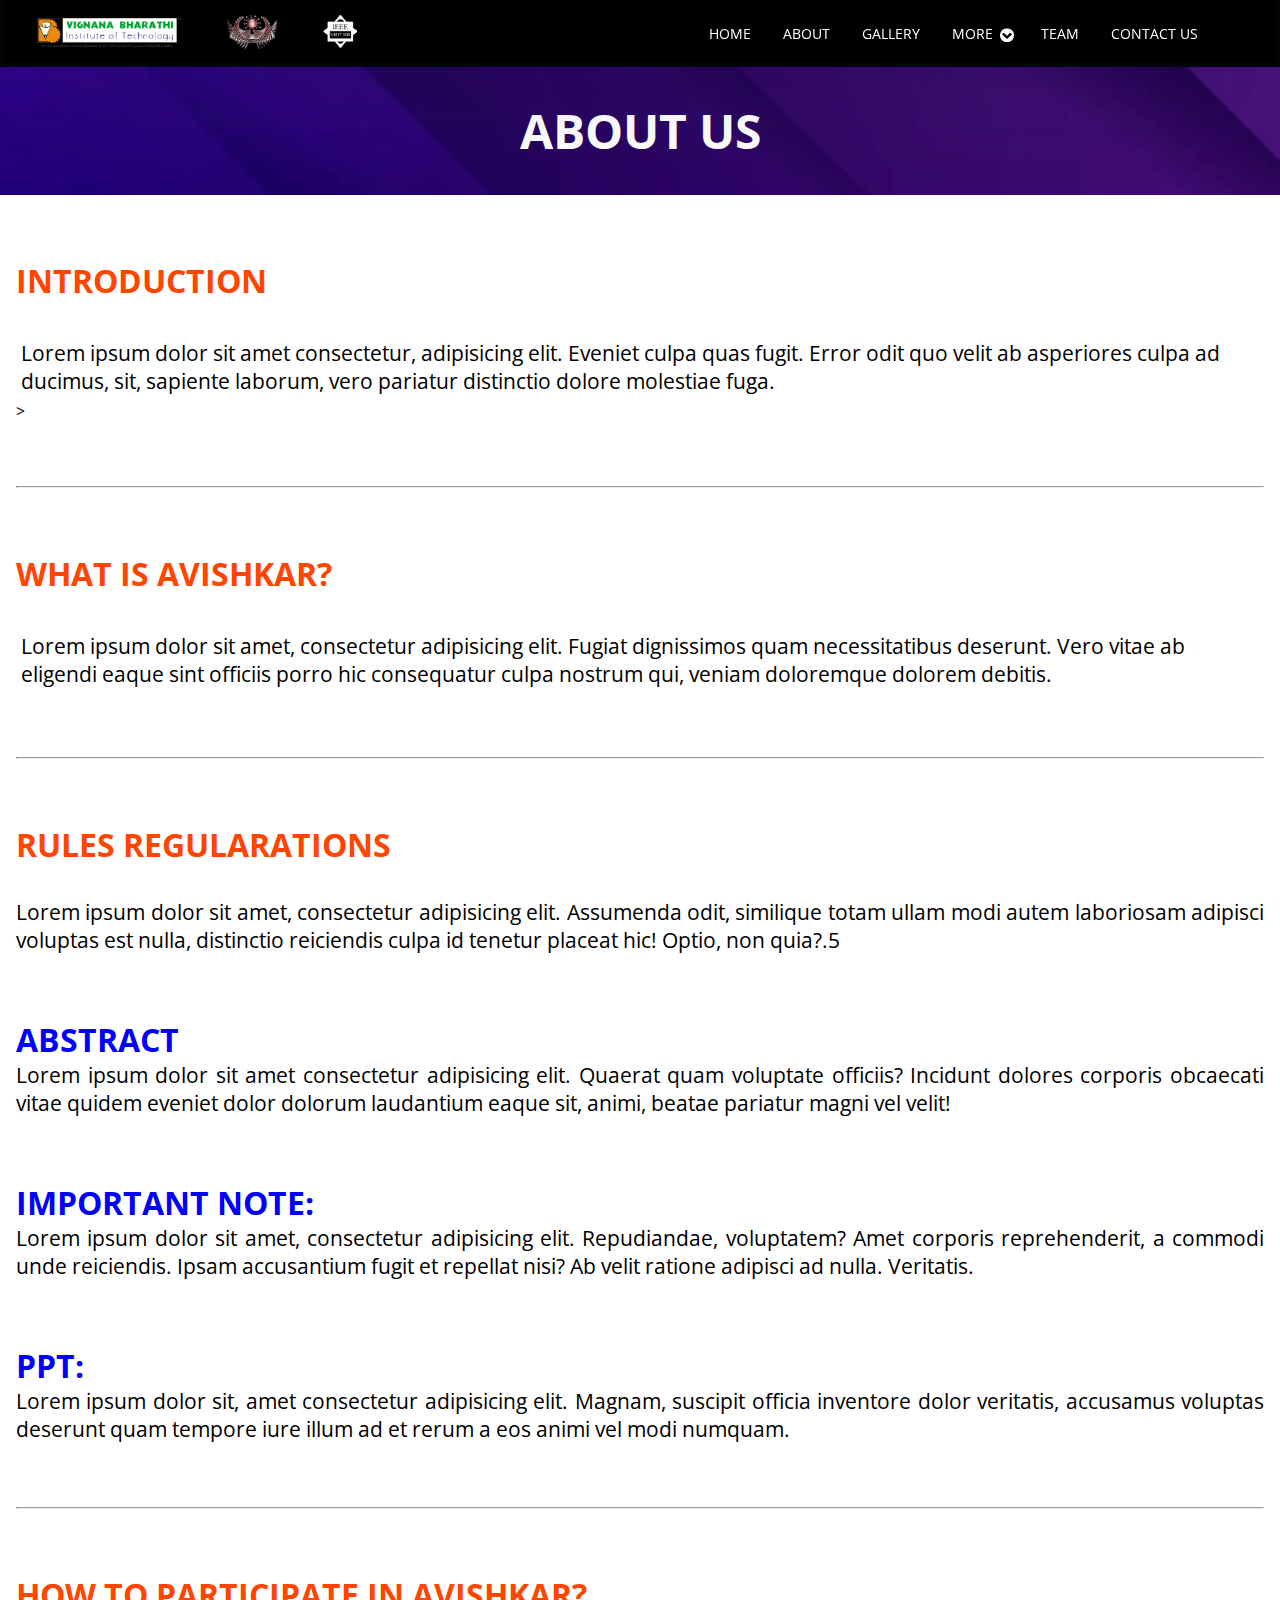
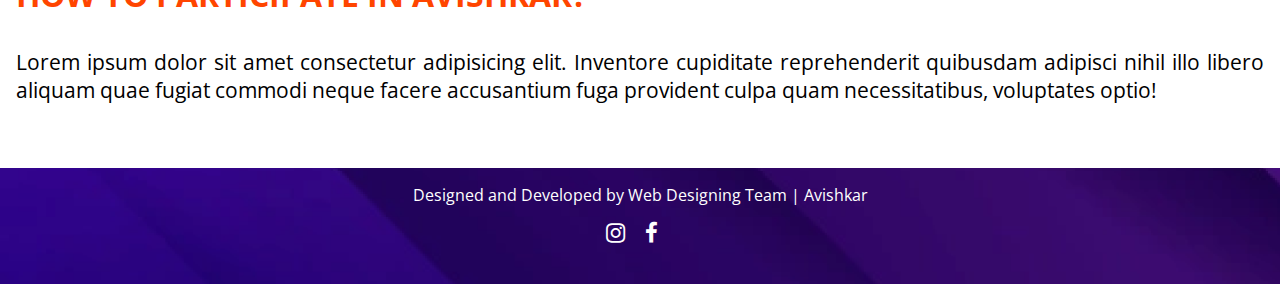
<file: about.html>
<!DOCTYPE html>
<html lang="en">

<head>
    <meta charset="UTF-8">
    <meta http-equiv="X-UA-Compatible" content="IE=edge">
    <meta name="viewport" content="width=device-width, initial-scale=1.0">
    <link rel="shortcut icon" href="avishkarlogo.png" type="image/x-icon">
    <link rel="preconnect" href="https://fonts.googleapis.com">
    <link rel="preconnect" href="https://fonts.gstatic.com" crossorigin>
    <link href="https://fonts.googleapis.com/css2?family=Montserrat:wght@100&display=swap" rel="stylesheet">
    <link rel="stylesheet" href="https://cdnjs.cloudflare.com/ajax/libs/font-awesome/4.7.0/css/font-awesome.min.css">
    <link rel="stylesheet" href="./css/navbar.css">
    <!-- <link rel="stylesheet" href="./css/style.css"> -->
    <link rel="stylesheet" href="./css/about.css">
    <link rel="stylesheet" href="./css/utilities.css">
    <title>ABOUT</title>
</head>

<body>
    <nav class="main-nav-bar">
        <div class="nav-logo">
            <img src="./images/avishkar2021finallogo.png" alt="logo" class="img1" style="    margin-left: 19px;
            margin-top: 8px;" />
        </div>
        <ul class="nav-links">
            <li class="nav-li"><a href="./index.html" class="nav-anchor">HOME</a></li>
            <li class="nav-li"><a href="./about.html" class="nav-anchor">ABOUT</a></li>
            <li class="nav-li"><a href="./gallery.html" class="nav-anchor">GALLERY</a></li>
            <li class="dropdown nav-li">
                <a class="topdown nav-anchor" style="margin-right: 2rem;">MORE<span class="topupspan"><i class="fa " id="qna">&#xf13a;</i></span></a>
                <ul class="more" id="More">
                    <li><a href="./sample.html" class="nav-dropdown">SAMPLE</a></li>
                    <li class="download-dropdown nav-li"><a class="nav-dropdown" id="nav-drop-list"><span class="topleftspan"><i class="fa " id="qna">&#xf13a;</i></span>PROJECT TITTLES</a>
                        <ul class="download">
                            <li><a href="../space-tourism-website-fig.pdf" class="nav-dropdown download-links" download>CSE</a></li>
                            <li><a href="../space-tourism-website-fig.pdf" class="nav-dropdown download-links" download>ECE</a></li>
                            <li><a href="../space-tourism-website-fig.pdf" class="nav-dropdown download-links" download>EEE</a></li>
                            <li><a href="../space-tourism-website-fig.pdf" class="nav-dropdown download-links" download>MECH</a></li>
                            <li><a href="../space-tourism-website-fig.pdf" class="nav-dropdown download-links" download>CIVIL</a></li>
                        </ul>
                    </li>
                    <li><a href="./faqs.html" class="nav-dropdown">FAQ'S</a></li>
                    <li><a href="#" class="nav-dropdown">RESOURCES</a></li>
                </ul>
            </li>
            <li class="nav-li"><a href="team.html" class="nav-anchor">TEAM</a></li>
            <li class="nav-li"><a href="./Contact.html" class="nav-anchor">CONTACT  US</a></li>
        </ul>
        <div class="hamburger">
            <div class="burger l1"></div>
            <div class="burger l2"></div>
            <div class="burger l3"></div>
        </div>
    </nav>

    <div class="header">
        <h2 style="color: white;
        text-decoration: none;">ABOUT US</h2>
    </div>
    <section class="about-page">
        <div class="INTRO">
            <h1>INTRODUCTION</h1>
            <p class="parag">Lorem ipsum dolor sit amet consectetur, adipisicing elit. Eveniet culpa quas fugit. Error odit quo velit ab asperiores culpa ad ducimus, sit, sapiente laborum, vero pariatur distinctio dolore molestiae fuga.</p>>
        </div>
        <hr>
        <div class="what-is-avk">
            <h1>WHAT IS AVISHKAR?</h1>

            <P class="parag">Lorem ipsum dolor sit amet, consectetur adipisicing elit. Fugiat dignissimos quam necessitatibus deserunt. Vero vitae ab eligendi eaque sint officiis porro hic consequatur culpa nostrum qui, veniam doloremque dolorem debitis.</P>
        </div>
        <hr>
        <div>
            <h1>RULES REGULARATIONS</h1>

            <P class="para">Lorem ipsum dolor sit amet, consectetur adipisicing elit. Assumenda odit, similique totam ullam modi autem laboriosam adipisci voluptas est nulla, distinctio reiciendis culpa id tenetur placeat hic! Optio, non quia?.5</P>
            <H2>ABSTRACT</H2>
            <P class="para">Lorem ipsum dolor sit amet consectetur adipisicing elit. Quaerat quam voluptate officiis? Incidunt dolores corporis obcaecati vitae quidem eveniet dolor dolorum laudantium eaque sit, animi, beatae pariatur magni vel velit!</P>
            <H2>IMPORTANT NOTE:</H2>
            <P class="para">Lorem ipsum dolor sit amet, consectetur adipisicing elit. Repudiandae, voluptatem? Amet corporis reprehenderit, a commodi unde reiciendis. Ipsam accusantium fugit et repellat nisi? Ab velit ratione adipisci ad nulla. Veritatis.</P>
            <H2>PPT:</H2>
            <P class="para">Lorem ipsum dolor sit, amet consectetur adipisicing elit. Magnam, suscipit officia inventore dolor veritatis, accusamus voluptas deserunt quam tempore iure illum ad et rerum a eos animi vel modi numquam.</P>
        </div>
        <hr>
        <div>
            <H1>HOW TO PARTICIPATE IN AVISHKAR?</H1>
            <P class="para">Lorem ipsum dolor sit amet consectetur adipisicing elit. Inventore cupiditate reprehenderit quibusdam adipisci nihil illo libero aliquam quae fugiat commodi neque facere accusantium fuga provident culpa quam necessitatibus, voluptates optio!</P>
        </div>

    </section>
    <footer>
        <p>Designed and Developed by Web Designing Team | Avishkar<span id="year"></span></p>

        <div class="icons">
            <a href="https://www.instagram.com/avishkar2k22/" class="icon"><i class="fa fa-instagram" id="icn1"></i></a>
            <a href="https://www.facebook.com/avishkar2k22" class="icon"><i class="fa fa-facebook" id="icn1"></i></a>
        </div>
    </footer>
    <script type="module" src="./main.js"></script>
</body>

</html>
</file>
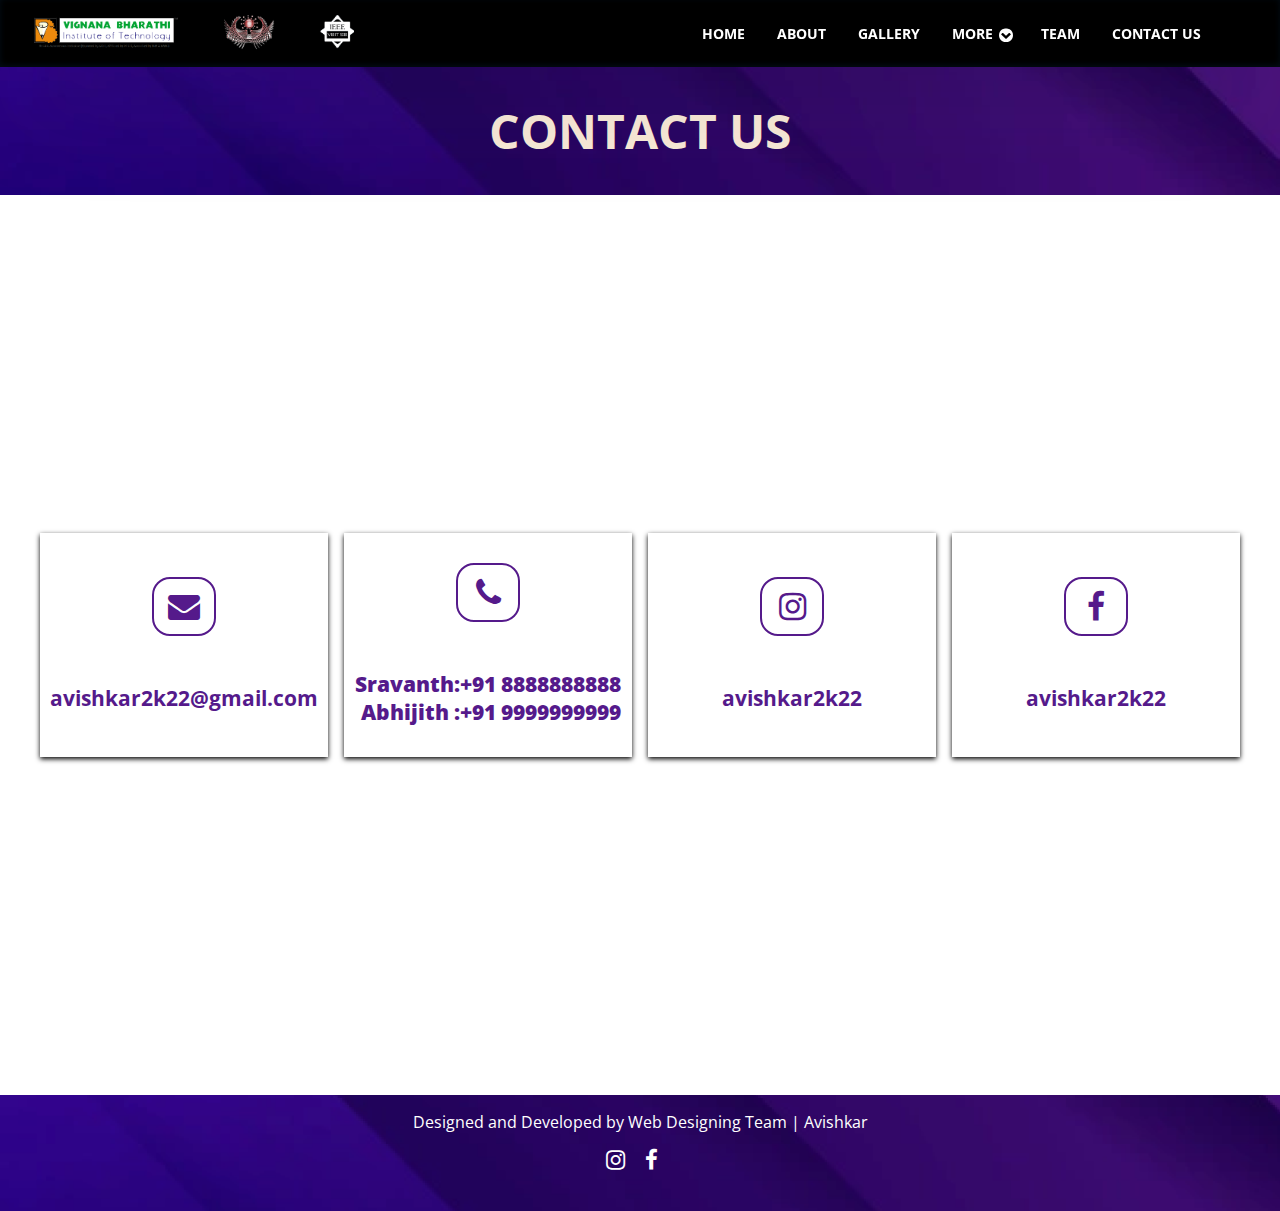
<file: Contact.html>
<!DOCTYPE html>
<html lang="en">

<head>
    <meta charset="UTF-8">
    <meta http-equiv="X-UA-Compatible" content="IE=edge">
    <meta name="viewport" content="width=device-width, initial-scale=1.0">
    <link rel="shortcut icon" href="avishkarlogo.png" type="image/x-icon">
    <link rel="preconnect" href="https://fonts.googleapis.com">
    <link rel="preconnect" href="https://fonts.gstatic.com" crossorigin>
    <link href="https://fonts.googleapis.com/css2?family=Montserrat:wght@100&display=swap" rel="stylesheet">
    <link rel="stylesheet" href="https://cdnjs.cloudflare.com/ajax/libs/font-awesome/4.7.0/css/font-awesome.min.css">
    <link rel="stylesheet" href="./css/navbar.css">
    <!-- <link rel="stylesheet" href="./css/style.css"> -->
    <link rel="stylesheet" href="./css/contact.css">
    <link rel="stylesheet" href="./css/utilities.css">
    <!-- <link href="https://cdn.jsdelivr.net/npm/bootstrap@5.1.3/dist/css/bootstrap.min.css" rel="stylesheet" integrity="sha384-1BmE4kWBq78iYhFldvKuhfTAU6auU8tT94WrHftjDbrCEXSU1oBoqyl2QvZ6jIW3" crossorigin="anonymous"> -->
    <link rel="stylesheet" href="https://cdnjs.cloudflare.com/ajax/libs/font-awesome/4.7.0/css/font-awesome.min.css">
    <title>Contact US</title>

</head>

<body>
    <nav class="main-nav-bar">
        <div class="nav-logo">
            <img src="./images/avishkar2021finallogo.png" alt="logo" class="img1" style="    margin-left: 19px;
            margin-top: 8px;" />
        </div>
        <ul class="nav-links">
            <li class="nav-li"><a href="./index.html" class="nav-anchor">HOME</a></li>
            <li class="nav-li"><a href="./about.html" class="nav-anchor">ABOUT</a></li>
            <li class="nav-li"><a href="./gallery.html" class="nav-anchor">GALLERY</a></li>
            <li class="dropdown nav-li">
                <a class="topdown nav-anchor" style="margin-right: 2rem;">MORE<span class="topupspan"><i class="fa " id="qna">&#xf13a;</i></span></a>
                <ul class="more" id="More">
                    <li><a href="./sample.html" class="nav-dropdown">SAMPLE</a></li>
                    <li class="download-dropdown nav-li"><a class="nav-dropdown" id="nav-drop-list"><span class="topleftspan"><i class="fa " id="qna">&#xf13a;</i></span>PROJECT TITTLES</a>
                        <ul class="download">
                            <li><a href="../space-tourism-website-fig.pdf" class="nav-dropdown download-links" download>CSE</a></li>
                            <li><a href="../space-tourism-website-fig.pdf" class="nav-dropdown download-links" download>ECE</a></li>
                            <li><a href="../space-tourism-website-fig.pdf" class="nav-dropdown download-links" download>EEE</a></li>
                            <li><a href="../space-tourism-website-fig.pdf" class="nav-dropdown download-links" download>MECH</a></li>
                            <li><a href="../space-tourism-website-fig.pdf" class="nav-dropdown download-links" download>CIVIL</a></li>
                        </ul>
                    </li>
                    <li><a href="./faqs.html" class="nav-dropdown">FAQ'S</a></li>
                    <li><a href="#" class="nav-dropdown">RESOURCES</a></li>
                </ul>
            </li>
            <li class="nav-li"><a href="team.html" class="nav-anchor">TEAM</a></li>
            <li class="nav-li"><a href="./Contact.html" class="nav-anchor">CONTACT  US</a></li>
        </ul>
        <div class="hamburger">
            <div class="burger l1"></div>
            <div class="burger l2"></div>
            <div class="burger l3"></div>
        </div>
    </nav>
    <div class="heading-main-page">
        <h3 page-heading>CONTACT US</h3>
    </div>
    <div class="container" id="grid">
        <div class="contact-details">
            <div class="ic-1">
                <a href="" class="icon"><i class="fa fa-envelope" id="icn"></i></a>
                <a href="">avishkar2k22@gmail.com</a>
            </div>
            <div class="ic-1">
                <a href="" class="icon"><i class="fa fa-phone" id="icn"></i></a>
                <p class="para" style="text-align: end;
                color: #551a8b;
                font-weight: 900;">
                    Sravanth:+91 8888888888 <br> Abhijith :+91 9999999999
                </p>
            </div>
            <div class="ic-1">
                <a href="" class="icon"><i class="fa fa-instagram" id="icn"></i></a>
                <a href="">avishkar2k22</a>
            </div>
            <div class="ic-1">
                <a href="" class="icon"><i class="fa fa-facebook" id="icn"></i></a>
                <a href="">avishkar2k22</a>
            </div>
        </div>
    </div>
    </div>
    </div>

    <footer>
        <p>Designed and Developed by Web Designing Team | Avishkar<span id="year"></span></p>

        <div class="icons">
            <a href="https://www.instagram.com/avishkar2k22/" class="icon"><i class="fa fa-instagram" id="icn1"></i></a>
            <a href="https://www.facebook.com/avishkar2k22" class="icon"><i class="fa fa-facebook" id="icn1"></i></a>
        </div>
    </footer>
    <script type="module" src="./main.js"></script>
    <script src="https://cdn.jsdelivr.net/npm/bootstrap@5.1.3/dist/js/bootstrap.bundle.min.js" integrity="sha384-ka7Sk0Gln4gmtz2MlQnikT1wXgYsOg+OMhuP+IlRH9sENBO0LRn5q+8nbTov4+1p" crossorigin="anonymous"></script>
</body>

</html>
</file>
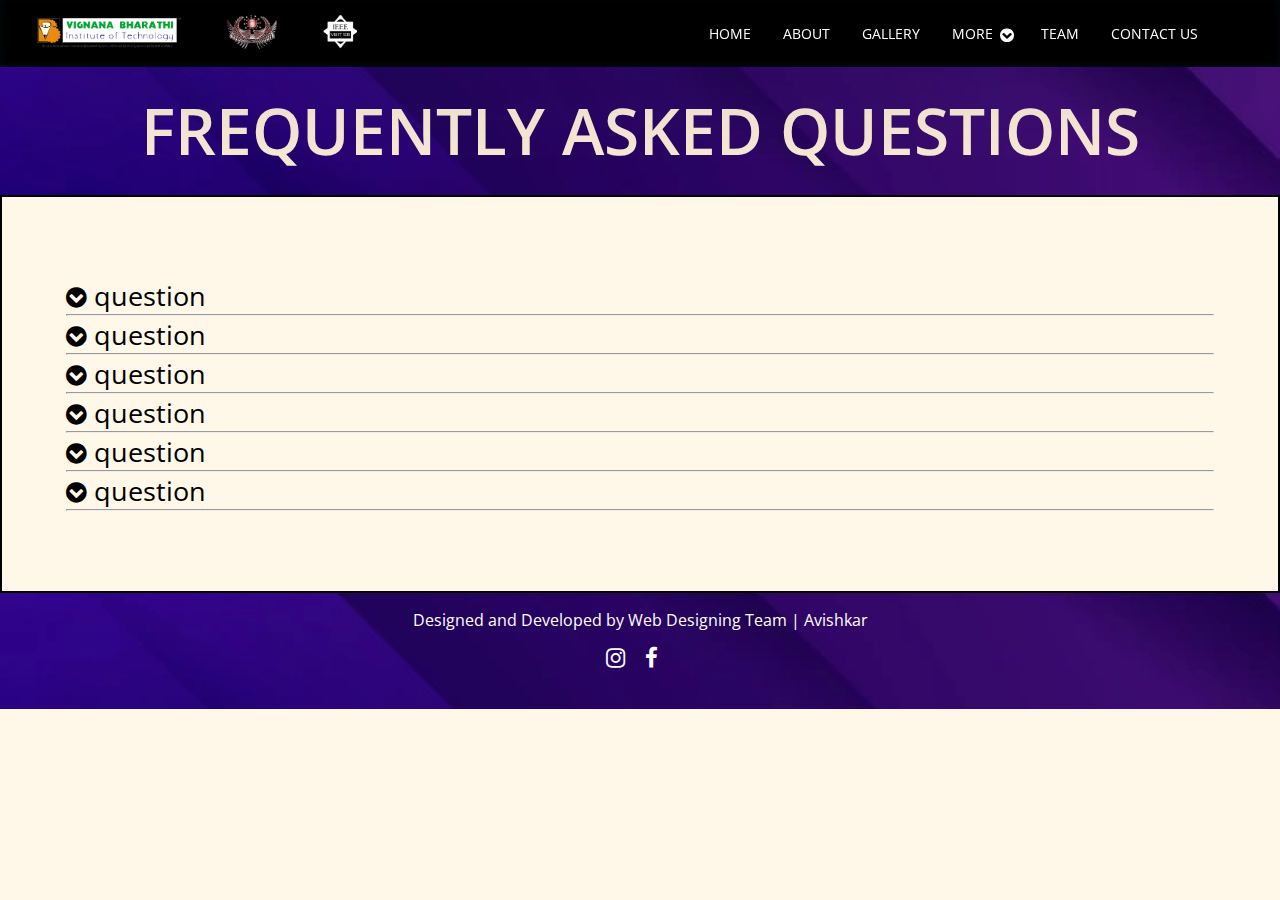
<file: faqs.html>
<!DOCTYPE html>
<html lang="en">

<head>
    <meta charset="UTF-8">
    <meta http-equiv="X-UA-Compatible" content="IE=edge">
    <meta name="viewport" content="width=device-width, initial-scale=1.0">
    <link rel="shortcut icon" href="avishkarlogo.png" type="image/x-icon">
    <link rel="preconnect" href="https://fonts.googleapis.com">
    <link rel="preconnect" href="https://fonts.gstatic.com" crossorigin>
    <link href="https://fonts.googleapis.com/css2?family=Montserrat:wght@100&display=swap" rel="stylesheet">
    <link rel="stylesheet" href="https://cdnjs.cloudflare.com/ajax/libs/font-awesome/4.7.0/css/font-awesome.min.css">
    <link rel="stylesheet" href="css/navbar.css">
    <link rel=" stylesheet " href="css/faqs.css ">
    <link rel="stylesheet" href="css/style.css">
    <link rel="stylesheet" href="css/utilities.css">
    <link rel="stylesheet" href="css/sample.css">
    <link href="https://cdn.jsdelivr.net/npm/bootstrap@5.1.3/dist/css/bootstrap.min.css" rel="stylesheet" integrity="sha384-1BmE4kWBq78iYhFldvKuhfTAU6auU8tT94WrHftjDbrCEXSU1oBoqyl2QvZ6jIW3" crossorigin="anonymous">
    <link rel="stylesheet" href="https://cdnjs.cloudflare.com/ajax/libs/font-awesome/4.7.0/css/font-awesome.min.css">
    <link href="https://cdn.jsdelivr.net/npm/bootstrap@5.1.3/dist/css/bootstrap.min.css" rel="stylesheet" integrity="sha384-1BmE4kWBq78iYhFldvKuhfTAU6auU8tT94WrHftjDbrCEXSU1oBoqyl2QvZ6jIW3" crossorigin="anonymous">
    <title>FAQ'S</title>
</head>

<body>
    <nav class="main-nav-bar">
        <div class="nav-logo">
            <img src="./images/avishkar2021finallogo.png" alt="logo" class="img1" style="    margin-left: 19px;
            margin-top: 8px;" />
        </div>
        <ul class="nav-links">
            <li class="nav-li"><a href="./index.html" class="nav-anchor">HOME</a></li>
            <li class="nav-li"><a href="./about.html" class="nav-anchor">ABOUT</a></li>
            <li class="nav-li"><a href="./gallery.html" class="nav-anchor">GALLERY</a></li>
            <li class="dropdown nav-li">
                <a class="topdown nav-anchor" style="margin-right: 2rem;">MORE<span class="topupspan"><i class="fa " id="qna">&#xf13a;</i></span></a>
                <ul class="more" id="More">
                    <li><a href="./sample.html" class="nav-dropdown">SAMPLE</a></li>
                    <li class="download-dropdown nav-li"><a class="nav-dropdown" id="nav-drop-list"><span class="topleftspan"><i class="fa " id="qna">&#xf13a;</i></span>PROJECT TITTLES</a>
                        <ul class="download">
                            <li><a href="../space-tourism-website-fig.pdf" class="nav-dropdown download-links" download>CSE</a></li>
                            <li><a href="../space-tourism-website-fig.pdf" class="nav-dropdown download-links" download>ECE</a></li>
                            <li><a href="../space-tourism-website-fig.pdf" class="nav-dropdown download-links" download>EEE</a></li>
                            <li><a href="../space-tourism-website-fig.pdf" class="nav-dropdown download-links" download>MECH</a></li>
                            <li><a href="../space-tourism-website-fig.pdf" class="nav-dropdown download-links" download>CIVIL</a></li>
                        </ul>
                    </li>
                    <li><a href="./faqs.html" class="nav-dropdown">FAQ'S</a></li>
                    <li><a href="#" class="nav-dropdown">RESOURCES</a></li>
                </ul>
            </li>
            <li class="nav-li"><a href="team.html" class="nav-anchor">TEAM</a></li>
            <li class="nav-li"><a href="./Contact.html" class="nav-anchor">CONTACT  US</a></li>
        </ul>
        <div class="hamburger">
            <div class="burger l1"></div>
            <div class="burger l2"></div>
            <div class="burger l3"></div>
        </div>
    </nav>
    <header class="heading-main-page">
        <h1 page-heading style="font-weight:600;">FREQUENTLY ASKED QUESTIONS</h1>
    </header>
    <div class="faqs ">
        <p class="question " id="q&a" data-question=1><i style="font-size:24px " class="fa " id="qna">&#xf13a;</i> question </p>
        <p class="ans">answer </p>
        <hr>
        <p class="question " id="q&a" data-question="2"><i style="font-size:24px " class="fa " id="qna">&#xf13a;</i> question </p>
        <p class="ans">answer </p>
        <hr>
        <p class="question " id="q&a" data-question="3"><i style="font-size:24px " class="fa " id="qna">&#xf13a;</i> question </p>
        <p class="ans">answer </p>
        <hr>
        <p class="question " id="q&a" data-question="4"><i style="font-size:24px " class="fa " id="qna">&#xf13a;</i> question </p>
        <p class="ans">answer </p>
        <hr>
        <p class="question " id="q&a" data-question="5"><i style="font-size:24px " class="fa " id="qna">&#xf13a;</i> question </p>
        <p class="ans">answer </p>
        <hr>
        <p class="question " id="q&a" data-question="6"><i style="font-size:24px " class="fa " id="qna">&#xf13a;</i> question </p>
        <p class="ans">answer </p>
        <hr>
    </div>
    <footer>
        <p>Designed and Developed by Web Designing Team | Avishkar<span id="year"></span></p>

        <div class="icons">
            <a href="https://www.instagram.com/avishkar2k22/" class="icon"><i class="fa fa-instagram" id="icn1"></i></a>
            <a href="https://www.facebook.com/avishkar2k22" class="icon"><i class="fa fa-facebook" id="icn1"></i></a>
        </div>
    </footer>
    <script src="https://cdn.jsdelivr.net/npm/bootstrap@5.1.3/dist/js/bootstrap.bundle.min.js " integrity="sha384-ka7Sk0Gln4gmtz2MlQnikT1wXgYsOg+OMhuP+IlRH9sENBO0LRn5q+8nbTov4+1p " crossorigin="anonymous "></script>
    <script type="module" src="main.js "></script>
    <script src="https://cdn.jsdelivr.net/npm/bootstrap@5.1.3/dist/js/bootstrap.bundle.min.js" integrity="sha384-ka7Sk0Gln4gmtz2MlQnikT1wXgYsOg+OMhuP+IlRH9sENBO0LRn5q+8nbTov4+1p" crossorigin="anonymous"></script>


</body>

</html>
</file>
<file: css/navbar.css>
@import url('https://fonts.googleapis.com/css2?family=Open+Sans:wght@300&display=swap');
* {
    margin: 0;
    padding: 0;
    list-style: none;
    box-sizing: border-box;
}

html {
    scroll-behavior: smooth;
}

h1,
h3,
p {
    font-family: 'Open Sans', sans-serif;
}

:root {
    --transparent: rgba(255, 255, 255, 0.5);
    --main-color: #FFF;
    --boxshadow: 0 0 1.7rem #000;
}

body {
    overflow-x: hidden;
    font-family: 'Open Sans', sans-serif;
}

a {
    font-size: 0.9rem;
}

.main-nav-bar {
    display: flex;
    background-color: black;
    align-items: center;
    position: relative;
    backdrop-filter: blur(2px);
    justify-content: space-around;
    box-shadow: rgba(50, 50, 93, 0.25) 0px 50px 100px -20px, rgba(0, 0, 0, 0.3) 0px 30px 60px -30px, rgba(10, 37, 64, 0.35) 0px -2px 6px 0px inset;
    z-index: 9999999;
}


/*styling logo*/

.nav-logo {
    width: 50%;
}

.img {
    width: inherit;
}


/* navlinks */

.nav-links {
    display: flex;
    align-items: center;
    /* gap: 1rem; */
    margin: 0 3rem 0 0rem;
}

.nav-anchor {
    color: #FFF;
    text-decoration: none;
    display: block;
    min-width: max-content;
    position: relative;
    cursor: pointer;
    margin: 1rem;
}

.nav-anchor::before {
    position: absolute;
    content: "";
    height: 2px;
    width: 0%;
    background-color: orange;
    bottom: -7px;
    left: 0%;
    opacity: 0;
    transition: all 1s ease-in-out;
}

.nav-anchor:hover::before {
    width: 100%;
    opacity: 1;
}

.nav-anchor:focus::before {
    width: 100%;
    opacity: 1;
}

.nav-anchor:hover {
    color: orange;
    /* padding: 0.5rem; */
}

.dropdown {
    position: relative;
}

.dropdown:hover .more {
    transform: translateY(0px);
    display: block;
    opacity: 1;
    z-index: 0;
    background-color: #000;
}

.more {
    transform: translateY(-900%);
    position: absolute;
    font-size: 1.5rem;
    background-color: #000;
    min-width: 15rem;
    transition: all 1s ease-in-out;
    left: -50%;
    z-index: 9999;
    display: flex;
    flex-direction: column;
    justify-content: center;
    margin-top: 0.5rem;
    display: none;
}

.border {
    border-bottom: 2px solid white;
}

.more li {
    padding: 1rem 0rem;
    /* border-bottom: 2px solid red; */
    text-align: center;
    /* z-index: -1; */
}

.more li:hover {
    /* padding: 1rem; */
    background-color: #000;
    color: #FFF;
}

.nav-dropdown {
    color: #fff;
    margin: auto;
    text-decoration: none;
    width: 100%;
}


/**/

.topupspan {
    position: absolute;
    /* transform:rotate(90deg); */
    font-size: 1rem;
    margin: 0 0rem 0rem 0.4rem;
    transition: all 1s ease-in-out;
}

.topleftspan {
    position: absolute;
    transform: rotate(90deg);
    font-size: 1rem;
    margin: 0 0rem 0rem 0.4rem;
    transition: all 1s ease-in-out;
    LEFT: 0;
    TOP: 41%;
}


/* .topupspan:hover{
    /* transform: rotate(270deg); 
} */

.topdown-span {
    transition: all 1s ease-in-out;
    transform: rotate(270deg);
}

.topdown-span:hover {
    position: absolute;
    transform: rotate(270deg);
}

.topdown:hover {
    border-bottom: 2px solid black;
}


/* .boxShadow{
    box-shadow: rgba(50, 50, 93, 0.25) 0px 30px 60px -12px inset, rgba(0, 0, 0, 0.3) 0px 18px 36px -18px inset;
} */

.display {
    transform: translateY(0px);
}

.hamburger {
    display: flex;
    gap: 0.2rem;
    flex-direction: column;
    display: none;
    justify-content: space-evenly;
}

.burger {
    height: 3px;
    width: 1rem;
    background-color: #FFF;
    position: relative;
    transition: all 1s ease-in;
    cursor: pointer;
    margin: 0.2rem;
}

.colorChange {
    background-color: #000;
}

.transformBurger {
    transform: rotate(42deg) translate(8px, 7px);
}

.transformBurger2 {
    transform: rotate(132deg) translate(3px, -4px);
}

.displayNone {
    display: none;
}

#nav-drop-list {
    cursor: pointer
}

.download-dropdown {
    position: relative;
}

.left-arrow {
    transform: rotate(0deg);
}

.download {
    position: absolute;
    font-size: 1.5rem;
    background-color: black;
    min-width: 15rem;
    transition: all 1s ease-in-out;
    z-index: 999;
    display: flex;
    flex-direction: column;
    justify-content: center;
    align-items: center;
    opacity: 0;
    display: none;
    z-index: -1;
    left: -100%;
    top: 0%;
    margin: 1rem 0;
}

footer {
    background-image: url("../images/Rectangle\ 20.png");
    width: 100%;
    /* aspect-ratio: 12/1; */
    display: flex;
    justify-content: center;
    align-content: center;
    align-items: center;
    flex-direction: column;
}

footer>p {
    font-size: 1rem;
    color: #FFF;
    padding: 1rem;
}

#icn1 {
    color: #fff;
    font-size: 1.4rem;
    margin: 0 1rem 2.5rem 0;
}

.download-dropdown:hover .download {
    display: block;
    opacity: 1;
    /* display:block */
    z-index: 1;
}


/* #nav-drop-list:hover,.topupspan{
   transform: rotate(270deg);
} */

.opacity {
    opacity: 0;
    transition: all 1s ease-in;
}


/* ::-webkit-scrollbar{
    width:1rem;
    background-color: rgba(255, 255, 255, 0.5);
    background-color: #000;
}
::-webkit-scrollbar-thumb{
    background-color: #FFF;
    width: 30%;
}
::-webkit-scrollbar-corner{
    background-color: #888;
} */

.img1 {
    width: inherit;
}

@media screen and (max-width:747px) {
    .hamburger {
        display: block;
        z-index: 999999999;
    }
    .nav-links {
        padding-left: 1rem;
        padding-top: 2rem;
        position: absolute;
        min-width: 70%;
        width: 10%;
        top: 0%;
        height: 120vh;
        background-color: #000;
        z-index: 9999;
        left: 0;
        right: 0%;
        opacity: 1;
        transition: all 1s ease-in-out;
        display: block;
        transform: translateX(-100%);
    }
    .nav-logo {
        width: 90%;
        /* margin: 0 0rem 0 3rem; */
    }
    .transformx {
        transform: translateX(0);
        opacity: 1;
    }
    .overflowY {
        overflow-y: hidden;
    }
    footer>p {
        font-family: sans-serif;
        font-size: 1rem;
        text-align: center;
        color: #FFF;
    }
    .download {
        left: 0%;
        top: 60%;
        border-bottom: 2px solid red;
        min-width: 100%;
    }
    .more {
        left: 0%;
        top: 80%;
        border-bottom: 2px solid red;
        min-width: 100%;
        font-size: 1.5rem;
    }
    .more li {
        padding: 0.2rem 0.5rem;
    }
    .nav-li {
        display: block;
        /* border-bottom:2px solid red; */
        /* padding:1rem */
    }
    .nav-anchor:hover::before {
        display: none;
    }
    .nav-anchor:hover {
        padding: none;
    }
    footer {
        aspect-ratio: 3/1;
    }
    .dropdown:hover .more {
        z-index: 1;
    }
    .nav-logo {
        width: 50%;
    }
}

@media screen and (max-width:856px) {
    .nav-logo {
        width: 90%;
    }
}
</file>
<file: css/style.css>
body {
    background-color: #FFF8E8;
}

.register-section {
    background-image: url("../images/image\ 4.png");
    background-position: center;
    /* background-attachment: fixed; */
    background-repeat: no-repeat;
    background-size: cover;
    background-blend-mode: darken;
    aspect-ratio: 2/1;
    display: flex;
    align-items: center;
    justify-content: center;
    flex-direction: column;
    background-blend-mode: darken;
    background-color: rgba(0, 0, 0, 0.6);
    position: relative;
}

.register {
    padding: 1rem 1.5rem;
    background-color: transparent;
    border: none;
    font-size: 1rem;
    margin: 2rem auto;
    color: aliceblue;
    cursor: pointer;
    border-radius: 3rem;
    transition: all 0.5s ease-in;
    /* position: relative; */
    border: 2px solid var(--transparent);
}

.register:hover {
    color: black;
    /* box-shadow: 5px 5px 5px #888; */
}


/* .topdown:hover .more{
    transform: translateY(0px);
    gap: 2rem;
    z-index: -1;
} */

/* .register-section-heading h3 {
   
} */


/* .register-section{
    z-index:-1
} */

.dropdown:hover .main-contemt {
    position: relative;
    z-index: -1;
}

.more:hover .next {
    z-index: -1;
}

.prev,
.next {
    position: absolute;
    background-color: rgba(0, 0, 0, 0.2);
    /* backdrop-filter: blur(6px); */
    /* opacity: 0.2; */
    color: var(--main-color);
    padding: 1.5rem;
    cursor: pointer;
    top: 30%;
}

.prev {
    left: 0%;
}

.next {
    right: 0%;
}

.timmer {
    margin: 6rem 0rem 0rem;
    background-color: #FFF;
}

.timer {
    display: flex;
    gap: 1rem;
    justify-content: center;
    margin: 3rem auto;
    /* box-shadow: var(--boxshadow); */
    width: 80%;
    gap: 1rem;
    padding: 0 0 3rem;
}

.background {
    background-color: #FFF;
    min-width: 20%;
    aspect-ratio: 1;
    display: flex;
    flex-direction: column;
    justify-content: center;
    align-items: center;
    /* border:2px solid blue; */
}

.background h3 {
    font-family: Roboto;
    font-style: normal;
    font-weight: normal;
    font-size: 3rem;
    /* line-height: 175px; */
    animation: timmer 1s linear infinite alternate;
}

@keyframes timmer {
    from {
        transform: translateY(1rem);
    }
    to {
        transform: translateY(0rem);
    }
}

.background p {
    font-family: Roboto;
    font-style: normal;
    font-weight: normal;
    font-size: 2.3rem;
    /* line-height: 175px; */
}

.avk-2k22-logo {
    width: 30rem;
    padding: 3rem 0;
}

.avk-2k22-logo img {
    max-width: 100%;
}

.backgroundc {
    color: #000;
}

.about {
    display: flex;
    flex-direction: row-reverse;
    justify-content: space-around;
    align-items: center;
    /* box-shadow: var(--boxshadow); */
    /* margin: 5rem 0rem; */
    gap: 3rem;
    /* background-color: #000; */
    /* margin-left: 6rem; */
}

.info {
    width: 50%;
    margin: 0rem 0 6rem;
}

.info h3 {
    margin: 6rem 0 3rem;
    text-align: left;
    color: #000;
}

.gallery {
    display: block;
    margin: auto;
    max-width: 90%;
    background-image: none;
    /* margin:12rem 0rem; */
    /* background-color: ; */
}

.gallery-heading {
    color: #fff !important;
    ;
    margin: 2rem 0rem;
}

.img-container {
    width: 94%;
    object-fit: cover;
    display: grid;
    grid-template-columns: repeat(3, 1fr);
    gap: 1.7rem;
    margin: 3rem auto;
    padding: 0 0 6rem;
}

.test {
    display: flex;
    justify-content: center;
    align-items: center;
    gap: 8rem;
    max-width: 100%;
    margin: 3rem auto 0;
    /* background-color: black; */
}

.test-container {
    /* background-image:url("../images/web-1012467\ 2.png"); */
    background-position: center;
    background-repeat: no-repeat;
    background-size: cover;
    margin: -94px 0 2rem;
    background-color: blue;
}

.test-content {
    /* opacity:0.6; */
    background-color: var(--transparent);
    backdrop-filter: blur(10px);
    margin: 1rem 0rem 3rem;
    box-shadow: var(--boxshadow);
    border-radius: 5%;
}

.test-content>h3 {
    color: white;
    padding: 3rem 0 3rem 0;
}

.test-content>p {
    color: white;
    padding: 0.7rem 1rem 0.7rem;
}

.img {
    filter: grayscale(100%);
    cursor: pointer;
    margin: auto;
    transition: all 700ms ease-in-out;
}

.img:hover {
    filter: grayscale(0%);
}

.logo-test {
    margin: 3rem auto 1rem;
    width: fit-content;
}

.test-img {
    border-radius: 50%;
    width: 72%;
    display: block;
    margin: auto;
}

.container_testimonials {
    /* max-width: 80%; */
    overflow-x: hidden;
    /* display: flex; */
    background-color: rgb(49 41 62);
    ;
    position: relative;
    /* margin: auto; */
}

.container {
    display: grid;
    grid-template-columns: repeat(3, 1fr);
    gap: 2rem;
    justify-content: center;
    align-items: flex-end;
    overflow: hidden;
    margin: 3rem auto;
    width: 90%;
    position: relative;
}

.dots {
    position: absolute;
    display: flex;
    left: 50%;
    /* top:0%; */
    gap: 1rem;
    justify-content: center;
    margin: 0 0 1rem;
}

.dots li {
    width: 1rem;
    aspect-ratio: 1;
    border-radius: 50%;
    background-color: #000;
}

.active {
    background-color: blue!important;
}

.testimonial {
    /* width: 27%; */
    background-color: #351736;
    border-radius: .5rem;
}

.testimonial__details {
    background-color: aliceblue;
    display: flex;
    justify-content: center;
    align-items: center;
    flex-direction: row-reverse;
    gap: 3rem;
    margin: 2rem 0rem;
    /* padding: 1rem 0rem; */
}

.testimonial__text {
    font-size: 1.2rem;
    width: 90%;
    aspect-ratio: 3;
    margin: 1rem 1rem;
    color: #FFF8E8;
}

.testimonial__img {
    width: 5rem;
}

.testimonial__img img {
    width: inherit;
    border-radius: 50%;
}
.fuck{
    font-size: 1.8rem;
}
.fontsize{
    /* font-size: 1rem; */
    font-size: 3.5rem;
    color: var(--main-color);
    text-align: center;
}
.fontsize1{
    font-size: 2.3rem;
}
.margin{
  margin-left: 5rem;
}
@media screen and (max-width:560px) {
    .heading-home h3 {
        margin-left: 1rem;
    }
}

@media screen and (max-width:789px) {
    .heading-home h3 {
        margin-left: 0rem;
        font-size: 1.8rem;
        text-align: center;
    }
    .fuck{
        font-size: 1rem;
    }
    
.nav-anchor {
    margin:0.6rem;
}
.nav-links{
    margin:0rem;
}
    .timer {
        /* flex-direction:column; */
        align-items: center;
        width: 60%;
        justify-content: center;
    }
    .fontsize{
        font-size: 2rem;
        color: var(--main-color);
        text-align: center;
        width: 80%;
        margin: auto;
    }
    .fontsize1{
        font-size: 1.6rem;
    }
    .register {
        z-index: 0;
        background-color: transparent;
    }
    .about {
        flex-direction: column-reverse;
    }
    .avk-2k22-logo {
        width: fit-content;
    }
    .info {
        width: 80%;
        margin-bottom: 2rem;
        margin-left:0px;
    }
    .info>h3 {
        font-size: 3rem;
        margin: 5px 0px;
    }
    .background {
        /* background-color: #888;  */
        min-width: 25%;
        aspect-ratio: 1/2;
        /* width:0px; */
        gap: 2rem;
    }
    .background h3 {
        font-size: 2rem;
        line-height: 0;
    }
    .background p {
        font-size: 1.8rem;
    }
    .info>p {
        font-size: 1rem;
    }
    /* .register-section-heading h3 {
        font-size: 2rem;
    } */
    .register-section {
        aspect-ratio: 0.6!important;
    }
    .z-index {
        z-index: -1;
    }
    .img-container {
        grid-template-columns: none;
        margin: 0;
        width: 100%s;
        gap: 4rem;
        justify-content: center;
        align-items: center;
        margin: auto;
    }
    .test {
        flex-direction: column;
        max-width: 98%;
        gap: 6rem;
    }
    .main-heading {
        font-size: 2rem;
    }
    .prev,.next{
        padding: 0.8rem;
    }
    .prev {
        left: 0%;
    }
    .next {
        right: 0%;
    }
    .container_testimonials {
        max-width: 100%;
        margin: auto;
        border-radius: .5rem;
    }
    .testimonial__details{
        gap:0rem;
    }
}

@media screen and (max-width:900px) {
    .register-section {
        aspect-ratio: 1;
    }
    .about {
        flex-direction: column-reverse;
    }
    .container {
        grid-template-columns: repeat(1, 1fr);
    }
}
</file>
<file: css/about.css>
body {
    background-color: #FFF;
}

.header {
    background-image: url("../images/Rectangle\ 20.png");
    background-position: center;
    /* background-attachment: fixed; */
    background-repeat: no-repeat;
    background-size: cover;
    background-blend-mode: darken;
    aspect-ratio: 10/1;
    display: flex;
    align-items: center;
    justify-content: center;
    flex-direction: column;
    color: antiquewhite;
    font-size: 3rem;
    margin: 0rem;
}

h1,
h2 {
    font-size: 2rem;
    font-family: 'Open Sans', sans-serif;
    color: blue;
}

h1 {
    text-decoration-line: none;
    color: orangered;
    margin: 4rem 0 2rem;
}

.about-page {
    max-width: 100%;
    margin: 3rem 1rem;
}

.INTRO {
    margin: 4rem 0 4rem;
}

.what-is-avk {
    margin: 4rem 0 4rem;
}


/* div{
    margin:4rem 0 4rem;
    
} */

.para {
    margin: 0 0 4rem;
    font-size: 1.3rem;
}

.header h2 {
    font-size: 3rem;
    text-decoration-line: underline;
    color: #FA10FF;
    padding: 5px 5px;
    /* margin-left: 20px; */
}

.parag {
    font-size: 1.3rem;
    text-align: left;
    padding: 5px 5px;
}


/* .footer {
    background-image: url(/images/footer.jpeg);
    background-position: center;
    /* background-attachment: fixed; 
    background-repeat: no-repeat;
    background-size: cover;
    background-blend-mode: darken;
    aspect-ratio: 26/1;
    display: flex;
    align-items: center;
    justify-content: center;
    flex-direction: column;
    color: antiquewhite;
    font-size: 2rem;
    margin-top: 1.25rem;
} */

@media screen and (max-width:747px) {
    h2 {
        font-size: 1.5rem;
    }
    h1 {
        font-size: 1.5rem;
    }
    .parag {
        font-size: 1.2rem;
    }
    .header {
        aspect-ratio: 3/1;
    }
}
</file>
<file: css/utilities.css>
h3 {
    font-size: 3rem;
    text-align: center;
}

p {
    font-size: 1.7rem;
    text-align: justify;
}

.main-heading {
    text-transform: uppercase;
    color: white;
    padding: 2rem 5rem 0;
}

.mainheading {
    text-align: left;
    position: relative;
    padding: 2rem 0rem 2rem;
    color: #000;
    /* margin-left: 50px; */
}


/* .mainheading::before{
    content:"";
    position: absolute;
    height: 0.2rem;
    width: 10%;
    background-color: blue;
    bottom:-50%;
    left: 0%;
     opacity: 1;
     transform: rotate(90deg); 
    /* animation: line 1s linear  infinite alternate-reverse; 
}  
@keyframes line{
    from{
        width: 0%;
    }
    to{
        width: 50%;
    }
}*/

@media screen and (max-width:747px) {
    h1 {
        font-size: 1.2rem;
    }
    .mainheading {
        text-align: center;
        position: relative;
        padding: 0rem 0rem 1rem;
        font-size: 2rem;
        margin-left:2rem;

    }
    p{
        font-size: 1rem;
    }
    .heading-home{
        font-size: 2.7rem;
    }
    .page-heading {
        font-size: 2.2rem;
    }
}

.page-heading {
    font-size: 1rem;
}
</file>
<file: css/contact.css>
.heading-main-page {
    background-image: url("../images/Rectangle\ 20.png");
    background-position: center;
    /* background-attachment: fixed; */
    background-repeat: no-repeat;
    background-size: cover;
    background-blend-mode: darken;
    aspect-ratio: 10/1;
    display: flex;
    align-items: center;
    justify-content: center;
    flex-direction: column;
    color: antiquewhite;
    font-size: 2rem;
}

.main-nav-bar .nav-logo a {
    font-weight: normal;
}

.column-icons {
    display: flex;
    justify-content: center;
    border: 2px solid black;
    width: 19rem;
    height: 12rem;
    padding: 0.5em 0.5em;
    margin-bottom: 1rem;
}

.container {
    min-width: 100%;
    min-height: 100vh;
    display: flex;
    justify-content: center;
    align-items: center;
}

#icn {
    width: 4rem;
    height: 3.7rem;
    /* background-color: orangered; */
    /* color: black; */
    display: flex!important;
    flex-direction: row;
    flex-wrap: wrap;
    align-content: center;
    justify-content: center;
    align-items: center;
    border: 2px solid;
    border-radius: 18px;
    font-size: 2rem;
}

.contact-details {
    display: flex;
    gap: 1rem;
    justify-content: center;
    margin: 13rem 0rem;
    flex-wrap: wrap;
}

.ic-1 {
    width: 18rem;
    height: 14rem;
    /* aspect-ratio: 1; */
    /* background-color: aqua; */
    display: flex;
    justify-content: center;
    align-items: center;
    flex-direction: column;
    gap: 3rem;
    box-shadow: 0px 2px 5px 0px black;
}

.ic-1 p {
    font-size: 1.3rem;
}

#grid {
    padding: 0.5em 0.5em;
    margin: 0rem;
}

.row {
    justify-content: space-around;
    margin: 13.5rem 0rem;
    width: max-content;
    gap: 0.5rem;
}

.column-icons {
    font-size: 2.5rem;
}

a {
    text-decoration: none;
    font-weight: bolder;
}

.h2,
h2 {
    font-size: calc(0.325rem + 0.9vw);
}

.contact-details .ic-1 a {
    font-size: 1.3rem;
}

@media screen and (max-width:747px) {
    .contact-details {
        flex-direction: column;
        justify-content: center;
        align-items: center;
    }
    .heading-main-page {
        aspect-ratio: 4/1;
    }
}
</file>
<file: css/faqs.css>
.header {
    background-image: url("../images/Rectangle\ 20.png");
    background-position: center;
    /* background-attachment: fixed; */
    background-repeat: no-repeat;
    background-size: cover;
    background-blend-mode: darken;
    aspect-ratio: 10/1;
    display: flex;
    align-items: center;
    justify-content: center;
    flex-direction: column;
    color: antiquewhite;
    font-size: 3rem;
}

.faqs {
    display: flex;
    flex-direction: column;
    flex-wrap: wrap;
    border: 2px solid black;
    padding: 5em 4em;
}

.question {
    cursor: pointer;
}

.ans {
    display: none;
}


/* .question:checked~.ans {
    display: block;
} */


/* .question:focus+.ans {
    display: block;
} */

.footer {
    background-image: url(/images/footer.jpeg);
    background-position: center;
    /* background-attachment: fixed; */
    background-repeat: no-repeat;
    background-size: cover;
    background-blend-mode: darken;
    aspect-ratio: 26/1;
    display: flex;
    align-items: center;
    justify-content: center;
    flex-direction: column;
    color: antiquewhite;
    font-size: 2rem;
    margin-top: 1.25rem;
}

.h2,
h2 {
    font-size: calc(0.325rem + 0.9vw);
}

@media screen and (max-width:747px) {
    .heading-main-page {
        aspect-ratio: 4/1;
    }
}
</file>
<file: css/sample.css>
.heading-main-page {
    background-image: url("../images/Rectangle\ 20.png");
    background-position: center;
    /* background-attachment: fixed; */
    background-repeat: no-repeat;
    background-size: cover;
    background-blend-mode: darken;
    aspect-ratio: 10/1;
    display: flex;
    align-items: center;
    justify-content: center;
    flex-direction: column;
    color: antiquewhite;
    font-size: 2rem;
}

.sample-vedio {
    margin: 5rem auto;
    width: fit-content;
    height: 100vh;
    display: flex;
    flex-direction: column;
    justify-content: center;
    align-items: center;
}

.sample-vedio ul li {
    margin: 20px auto;
}

.sample-vedio ul li a {
    font-size: 1.2rem;
    text-decoration: none;
    /* margin: 25rem auto; */
    color: orange;
    font-weight: 900;
}

.iframe {
    width: 50rem;
    aspect-ratio: 2/1;
}

@media screen and (max-width:1129px) {
    .iframe {
        width: 90vw;
        aspect-ratio: 2/1;
    }
    @media screen and (max-width:747px) {
        .iframe {
            /* width: 50vw !important; */
            aspect-ratio: 2/1;
        }
        .heading-main-page {
            aspect-ratio: 4/1;
        }   
    }
}
</file>
